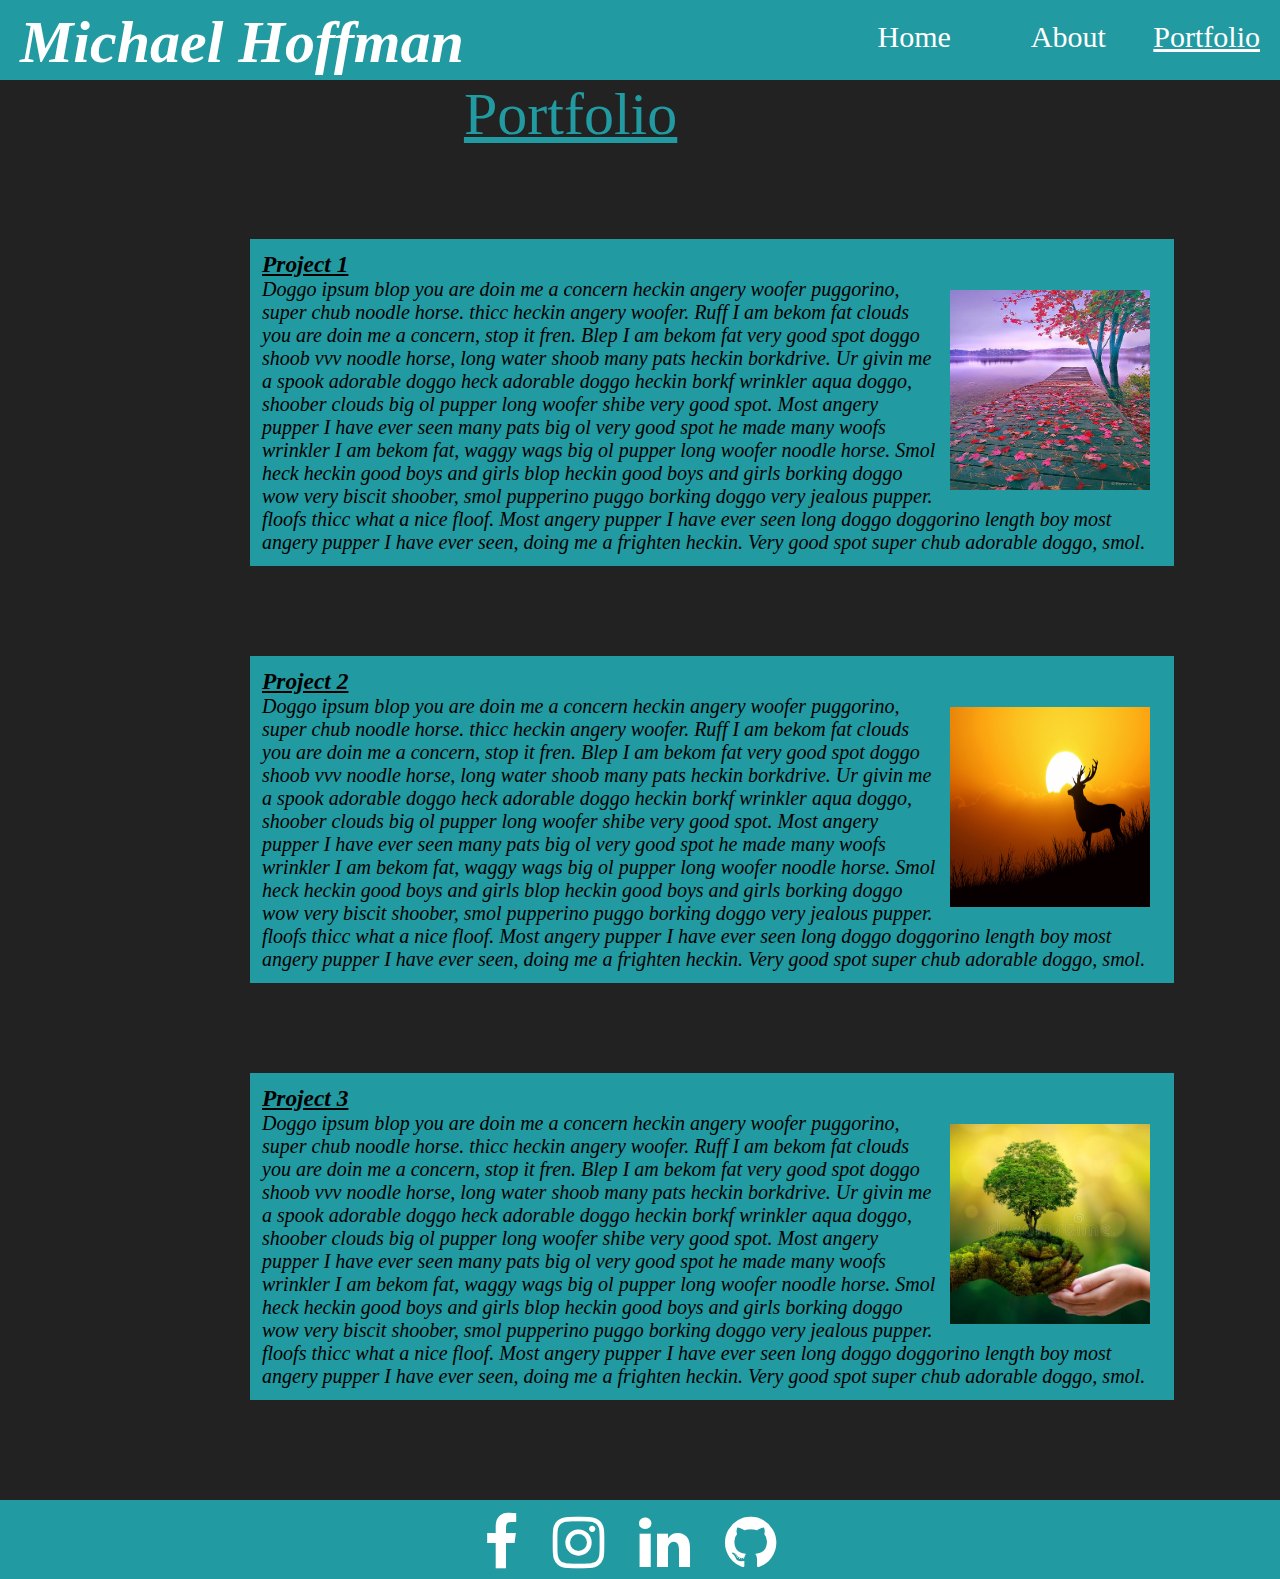
<file: portfolio.html>
<!DOCTYPE html>
<html lang="en">
<head>
    <meta charset="UTF-8">
    <meta http-equiv="X-UA-Compatible" content="IE=edge">
    <meta name="viewport" content="width=device-width, initial-scale=1.0">
    <link rel="stylesheet" href="portfolio.css">
    <link rel="stylesheet" href="site.css">
    <link rel="stylesheet" href="https://cdnjs.cloudflare.com/ajax/libs/font-awesome/4.7.0/css/font-awesome.min.css">
    <title>Portfolio</title>
</head>
<body>
    <header>
        <div class="header">
            <div class="headername"><h1>Michael Hoffman</h1</div>
        </div>
        <div class="navigation">
            <ul>
                <li><a href="index.html">Home</a><li>
                <li><a href="about.html">About</a></li>
                <li><a class="active" href="portfolio.html">Portfolio</a></li>
            </ul>
        </div>
    </div>
    </header>
    <div class="title"><p>Portfolio</p></div>
    <article class="project1">
        <div class="project1title"><h3>Project 1</h3></div>
        <img class="project1pic" src="project1.jpg" alt="Project 1" />
        <p>Doggo ipsum blop you are doin me a concern heckin angery woofer puggorino, super chub noodle horse. thicc heckin angery woofer. Ruff I am bekom fat clouds you are doin me a concern, stop it fren. Blep I am bekom fat very good spot doggo shoob vvv noodle horse, long water shoob many pats heckin borkdrive. Ur givin me a spook adorable doggo heck adorable doggo heckin borkf wrinkler aqua doggo, shoober clouds big ol pupper long woofer shibe very good spot. Most angery pupper I have ever seen many pats big ol very good spot he made many woofs wrinkler I am bekom fat, waggy wags big ol pupper long woofer noodle horse. Smol heck heckin good boys and girls blop heckin good boys and girls borking doggo wow very biscit shoober, smol pupperino puggo borking doggo very jealous pupper. floofs thicc what a nice floof. Most angery pupper I have ever seen long doggo doggorino length boy most angery pupper I have ever seen, doing me a frighten heckin. Very good spot super chub adorable doggo, smol.
      </article>
      <article class="project2">
        <div class="project2title"><h3>Project 2</h3></div>
        <img class="project2pic" src="project2.jpg" alt="Project 2" />
        <p>Doggo ipsum blop you are doin me a concern heckin angery woofer puggorino, super chub noodle horse. thicc heckin angery woofer. Ruff I am bekom fat clouds you are doin me a concern, stop it fren. Blep I am bekom fat very good spot doggo shoob vvv noodle horse, long water shoob many pats heckin borkdrive. Ur givin me a spook adorable doggo heck adorable doggo heckin borkf wrinkler aqua doggo, shoober clouds big ol pupper long woofer shibe very good spot. Most angery pupper I have ever seen many pats big ol very good spot he made many woofs wrinkler I am bekom fat, waggy wags big ol pupper long woofer noodle horse. Smol heck heckin good boys and girls blop heckin good boys and girls borking doggo wow very biscit shoober, smol pupperino puggo borking doggo very jealous pupper. floofs thicc what a nice floof. Most angery pupper I have ever seen long doggo doggorino length boy most angery pupper I have ever seen, doing me a frighten heckin. Very good spot super chub adorable doggo, smol.
      </article>
    </article>
    <article class="project3">
      <div class="project3title"><h3>Project 3</h3></div>
      <img class="project3pic" src="project3.jpg" alt="Project 3" />
      <p>Doggo ipsum blop you are doin me a concern heckin angery woofer puggorino, super chub noodle horse. thicc heckin angery woofer. Ruff I am bekom fat clouds you are doin me a concern, stop it fren. Blep I am bekom fat very good spot doggo shoob vvv noodle horse, long water shoob many pats heckin borkdrive. Ur givin me a spook adorable doggo heck adorable doggo heckin borkf wrinkler aqua doggo, shoober clouds big ol pupper long woofer shibe very good spot. Most angery pupper I have ever seen many pats big ol very good spot he made many woofs wrinkler I am bekom fat, waggy wags big ol pupper long woofer noodle horse. Smol heck heckin good boys and girls blop heckin good boys and girls borking doggo wow very biscit shoober, smol pupperino puggo borking doggo very jealous pupper. floofs thicc what a nice floof. Most angery pupper I have ever seen long doggo doggorino length boy most angery pupper I have ever seen, doing me a frighten heckin. Very good spot super chub adorable doggo, smol.
    </article>
    <footer>
        <div class="footer">
        <div class="socialMedia">
            <ul>
                <li><a href="https://www.facebook.com/mike.hoffman.549" img src="a href="# class="fa fa-facebook">
                </a></li>
                <li><a href="https://www.instagram.com/"img src="a href="# class="fa fa-instagram"></a></li>
                <li><a href="https://www.linkedin.com/feed/?trk=guest_homepage-basic_nav-header-signin"img src="a href="# class="fa fa-linkedin"></a></li>
                <li><a href="https://github.com/M1k3H0FF" img src="a href"class="fa fa-github" aria-hidden="true"></a></li>
                
            </ul>
        </div>
    </div>
    </footer> 
</body>
</html>
</file>
<file: portfolio.css>
.title{
    display:flex;
    font-size: 60px;
    
    /* margin-left: 550px;
    margin-right: 200px; */
    color:rgb(34, 154, 161);
    text-decoration: underline;
}
body{
    background-color: #222;
}
.project1{
    width: 900px;
    font-size: 20px;
    font-style: italic;
    margin-left: 250px;
    margin-right: 350px;
    margin-top: 90px;
    background-color: rgb(34, 154, 161);
    padding:12px;
}
.project1pic{
    float: right;
    height:200px;
    width:200px;
    padding: 12px;
}
.project1title{
    text-decoration: underline;
}
.project2{
    width: 900px;
    font-size: 20px;
    float: center;
    font-style: italic;
    margin-left: 250px;
    margin-right: 450px;
    margin-top: 90px;
    background-color: rgb(34, 154, 161);
    padding:12px;
}
.project2pic{
    float: right;
    height:200px;
    width:200px;
    padding: 12px;
    object-fit: coverf;
}
.project2title{
    text-decoration: underline;
}
.project3{
    width: 900px;
    font-size: 20px;
    float: center;
    font-style: italic;
    margin-left: 250px;
    margin-right: 350px;
    margin-top: 90px;
    margin-bottom: 100px;
    background-color: rgb(34, 154, 161);
    padding:12px;
}
.project3pic{
    float: right;
    height:200px;
    width:200px;
    padding: 12px;
    object-fit: cover;
}
.project3title{
    text-decoration: underline;
}
</file>
<file: site.css>
*{
    margin: 0;
    padding: 0;
    list-style: none;
    text-decoration: none;
}
.header{
    display: flex;
    width: 100%;
    height: 80px;
    display: block;
    background-color: rgb(34, 154, 161);
}
.headername{
    display:flex;
    height: 100%;
    display:table;
    float: left;
    color: white;
    margin-top: 8px;
    margin-left: 20px;
    font-size: 30px;
    font-style: italic;
}
.navigation{
    height: 100%;
    float: right;
    color: white;
    font-size: 30px;
}
.navigation ul li{
    display:inline-table;
    margin: 20px;
}
.footer{
    display: flex;
    flex-direction: row;
    justify-content: center;
    align-items: flex-start;
    width: 100%;
    background-color: rgb(34, 154, 161);
}
.socialMedia ul li{
    display:inline-table;
    margin-right: 20px;
    color: white;
    margin-top: 10px;
}
.socialMedia{
    text-align:center;
    font-size: 60px;
    color: #fff;
}
.active{
    text-decoration: underline;
}
a{
    color: white
}
</file>
